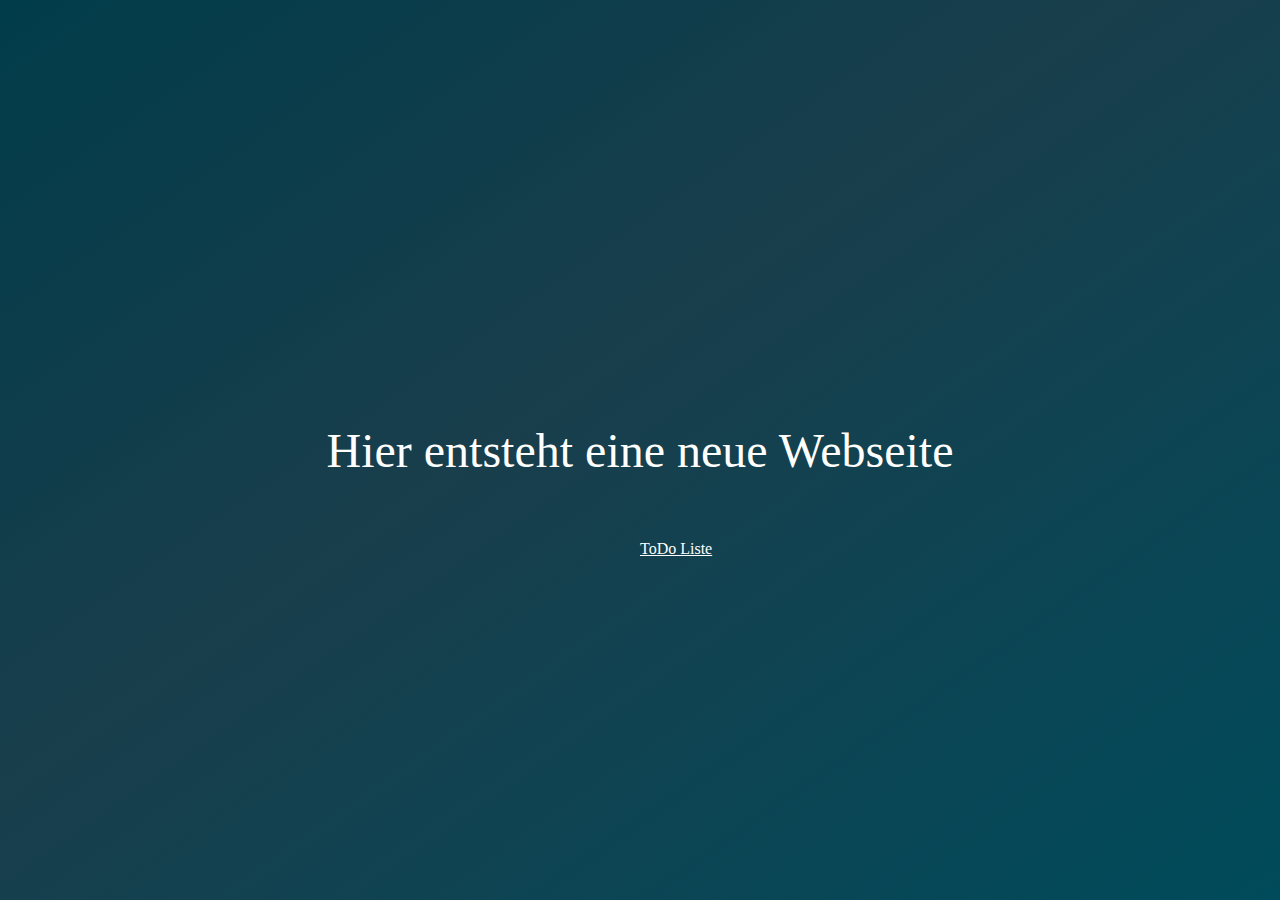
<file: index.html>
<!DOCTYPE html>
<html lang="de">

<head>
  <meta charset="utf-8">
  <meta name="viewport" content="width=device-width, initial-scale=1.0">
  <title>Hier entsteht keine neue Webseite.</title>
  <link rel="stylesheet" href="style.css">

</head>

<body>
  <div class="the-box">
    <div class="the-title">Hier entsteht eine neue Webseite</div>
  </div>
  <a class="todo-lnk" href="todo/index.html">ToDo Liste</a>
</body>

</html>
</file>
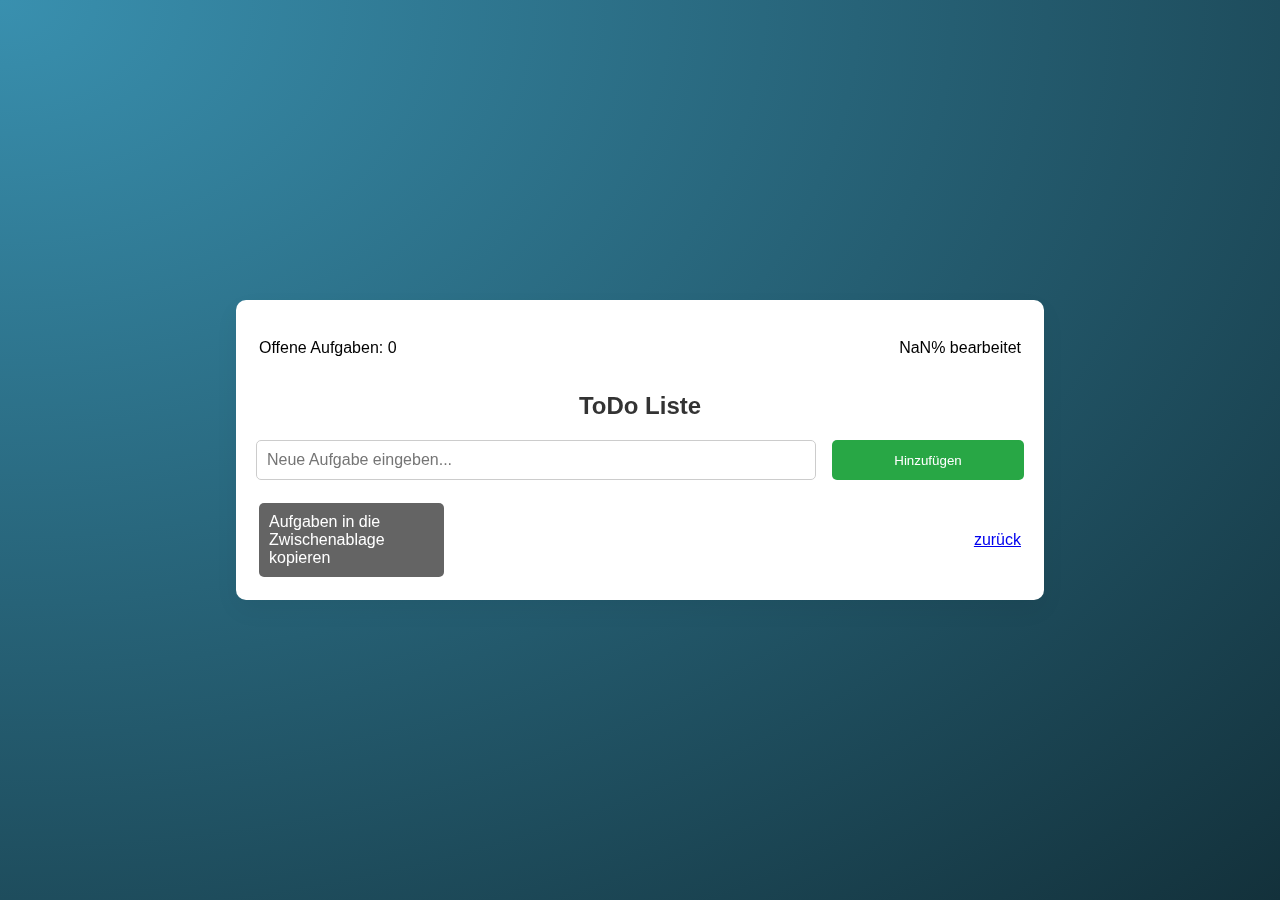
<file: todo/index.html>
<!DOCTYPE html>
<html lang="de">

<head>
    <meta charset="UTF-8">
    <meta name="viewport" content="width=device-width, initial-scale=1.0">
    <title>Bob der Baumeister</title>
    <link rel='shortcut icon' type='image/x-icon' href='favicon.ico' />
    <link rel="stylesheet" href="style.css">
</head>

<body>
    
    <canvas id="canvas" style="border: 1px solid">Animation creating milti-colored disappearing stream of light that
        follow the curos as it moves over the image
    </canvas>

    <div class="container">

        <table width="100%">
            <tr>
                <td>
                    <p id="open-tasks-count">Offene Aufgaben: 0</p>

                </td>
                <td align="right">

                    <p id="done-tasks-count">% bearbeitet</p>
                </td>
            </tr>
        </table>


        <div class="list">


            <h1>ToDo Liste</h1>
            <div class="todo-form">
                <input class="input-line" type="text" id="new-task" placeholder="Neue Aufgabe eingeben...">
                <button id="add-task-btn">Hinzufügen</button>
            </div>
            <ul id="task-list"></ul>
        </div>


        <table width="100%">
            <tr>
                <td>

<div id="export-task-btn">Aufgaben in die Zwischenablage kopieren</div>
                </td>
                <td align="right">

                    <a class="back-lnk" href="../index.html">zurück</a>
                </td>
            </tr>
        </table>

        
        

    </div>

    <script src="script.js"></script>
</body>

</html>
</file>
<file: style.css>
html {
    width: 100%;
    height: 100%;
    background-image: linear-gradient(to bottom right, #013c4a 0, #193e4c 44%, #004b5b 100%);
    color: #fff;
    font-family: GeoSlb712MdBT, Georgia, serif;
    font-style: normal;
}

.the-box {
    position: absolute;
    left: 50%;
    top: 50%;
    transform: translate(-50%, -50%);
    -webkit-transform: translate(-50%, -50%);
    -ms-transform: translate(-50%, -50%);
}

.the-title {
    padding: 5px;
    font-size: 3em;
    text-align: center;
}

.todo-lnk {
    position: absolute;
    left: 50%;
    top: 60%;
    color: #fff;
    
}
</file>
<file: todo/style.css>
body {
    font-family: Arial, sans-serif;
    
    display: flex;
    justify-content: center;
    align-items: center;
    
    height: 100vh;
    margin: 0;
    padding: 0;
    cursor: default;
    background: transparent radial-gradient(at calc(var(--mouse-x, 0) * 100%) calc(var(--mouse-y, 0) * 100%), #3990af, #13313b) no-repeat 0 0
}
.back-lnk {
    top: 10%;
}

.container {
    background-color: white;
    padding: 20px;
    border-radius: 10px;
    box-shadow: 0 10px 25px rgba(0, 0, 0, 0.05);
    width: 60%;
    animation: reloadContainer 0.7s ease;
    margin: 40px;
    max-height: 90%;
    overflow-y: scroll;
    cursor: default;
    z-index: 2;
}

.list {
    text-align: center;
    
}

.openTasks {
    width: 100%;
    border: #333;

}

.container:hover {
    box-shadow: 0 10px 25px rgba(0, 0, 0, 0.2);
    transition: box-shadow 0.3s ease;
}

h1 {
    margin-bottom: 20px;
    font-size: 24px;
    color: #333;
}

.todo-form {
    display: flex;
    justify-content: space-between;
    margin-bottom: 20px;
}

#new-task {
    width: 70%;
    padding: 10px;
    border: 1px solid #ccc;
    border-radius: 5px;
    font-size: 16px;
}

#add-task-btn {
    width: 25%;
    padding: 10px;
    border: none;
    background-color: #28a745;
    color: white;
    border-radius: 5px;
    cursor: pointer;
    transition: background-color 0.3s ease;
}

#add-task-btn:hover {
    background-color: white;
    color: #28a745;
    border: 1px solid #28a745;
    box-shadow: 0 10px 25px rgba(0, 0, 0, 0.1);
    cursor: progress;
}

#export-task-btn {
    width: 25%;
    padding: 10px;
    border: none;
    background-color: #646464;
    color: white;
    border-radius: 5px;
    cursor: pointer;
    transition: background-color 0.3s ease;
}

#export-task-btn:hover {
    background-color: white;
    color: #646464;
    border: 1px solid #646464;
    box-shadow: 0 10px 25px rgba(0, 0, 0, 0.1);
    cursor: pointer;
}


#input-line:hover {
    background-color: white;
    color: #28a745;
    border: 1px solid #28a745;
    box-shadow: 0 10px 25px rgba(0, 0, 0, 0.1);
    
}

ul {
    list-style: none;
    padding: 0;
}

li {
    background-color: #fafafa;
    padding: 10px;
    margin: 5px 0;
    border-radius: 5px;
    display: flex;
    justify-content: space-between;
    align-items: center;
    z-index: 3;
    animation: fadeIn 0.5s ease;
    transition: background-color 0.3s ease
}

li:hover {
    background-color: #c0c0c0;
    cursor: pointer;
    z-index: 4;
    box-shadow: 0 10px 25px rgba(0, 0, 0, 0.1);
    
}

@keyframes fadeIn {
    from {
        opacity: 0;
        transform: translateY(-10px);
    }
    to {
        opacity: 1;
        transform: translateY(0);
    }
}

@keyframes reloadContainer {
    from {
        opacity: 1;
        transform: translateX(-1000px);
    }
    to {
        opacity: 1;
        transform: translateX(0);
    }
}

li.completed {
    text-decoration: line-through;
    color: #aaa;
    background-color: #e9e9e9;
}

li.completed:hover {
    text-decoration: line-through;
    color: #aaa;
    background-color: #f0f0f0;

}

.delete-btn {
    background-color: #dc3545;
    border: none;
    color: white;
    padding: 5px 10px;
    border-radius: 5px;
    cursor: pointer;
    transition: background-color 0.3s ease;
}

.delete-btn:hover {
    background-color: white;
    color: #c82333;

}

.edit-btn {
    background-color: #4b62c4;
    border: none;
    color: white;
    padding: 5px 10px;
    border-radius: 5px;
    cursor: pointer;
    transition: background-color 0.3s ease;
    
}

.edit-btn:hover {
    background-color: white;
    color: #4b62c4;

}


#canvas {
    position: fixed;
    z-index: 1;
}
</file>
